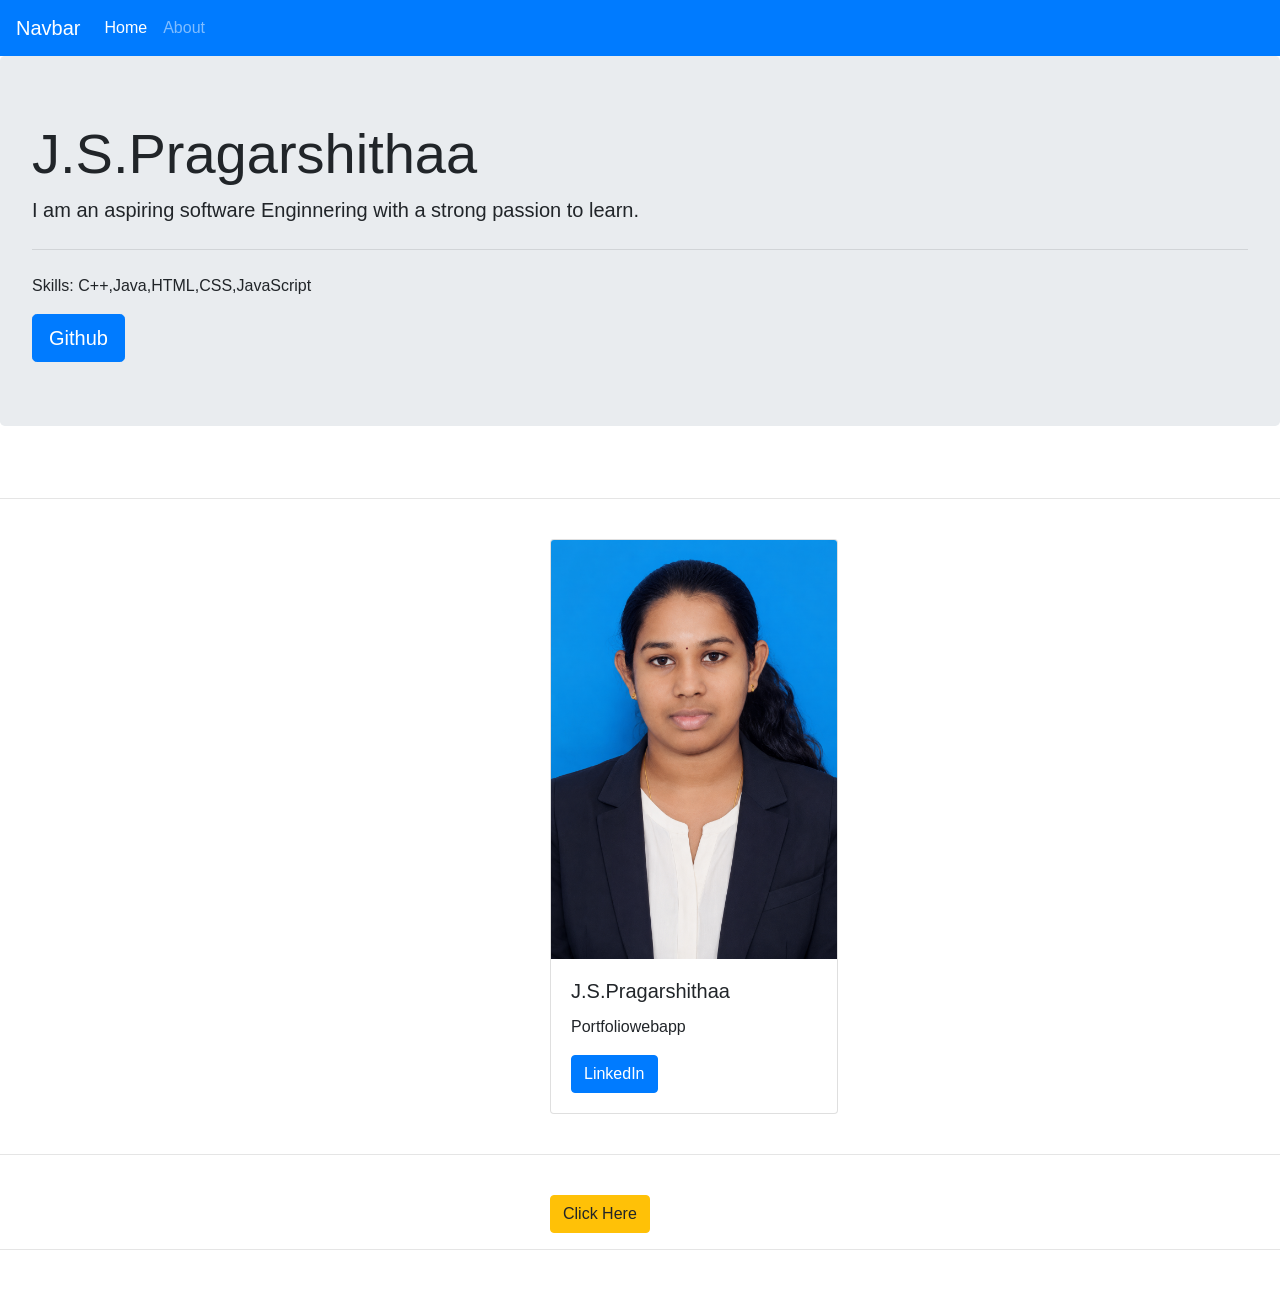
<file: index.html>
<!doctype html>
<html lang="en">

<head>
  <!-- Required meta tags -->
  <meta charset="utf-8">
  <meta name="viewport" content="width=device-width, initial-scale=1, shrink-to-fit=no">

  <!-- Bootstrap CSS -->
  <link rel="stylesheet" href="https://cdn.jsdelivr.net/npm/bootstrap@4.6.2/dist/css/bootstrap.min.css"
    integrity="sha384-xOolHFLEh07PJGoPkLv1IbcEPTNtaed2xpHsD9ESMhqIYd0nLMwNLD69Npy4HI+N" crossorigin="anonymous">

  <link rel="stylesheet" href="Styleforclaude.css">

  <title>PortfolioWebApp</title>
</head>

<body>
  <!-- navbar -->
  <nav class="navbar navbar-expand-lg navbar-dark bg-primary">
    <a class="navbar-brand" href="#">Navbar</a>
    <button class="navbar-toggler" type="button" data-toggle="collapse" data-target="#navbarSupportedContent"
      aria-controls="navbarSupportedContent" aria-expanded="false" aria-label="Toggle navigation">
      <span class="navbar-toggler-icon"></span>
    </button>

    <div class="collapse navbar-collapse" id="navbarSupportedContent">
      <ul class="navbar-nav mr-auto">
        <li class="nav-item active">
          <a class="nav-link" href="#home">Home <span class="sr-only">(current)</span></a>
        </li>
        <li class="nav-item">
          <a class="nav-link" href="#about">About</a>
        </li>
      </ul>
    </div>
  </nav>
  <!-- jumbotron -->
  <div id="home" class="jumbotron">
    <h1 class="display-4">J.S.Pragarshithaa</h1>
    <p class="lead">I am an aspiring software Enginnering with a strong passion to learn. </p>
    <hr class="my-4">
    <p>Skills: C++,Java,HTML,CSS,JavaScript </p>
    <a class="btn btn-primary btn-lg" href="https://github.com/PRAGARSHITHAA" role="button">Github</a>
  </div>
  <br>
  <hr>
  <br>
  <!-- card  -->
  <div id="about" class="card" style="width: 18rem;">
    <img src="Image.png" class="card-img-top" >
    <div class="card-body">
      <h5 class="card-title">J.S.Pragarshithaa</h5>
      <p class="card-text">Portfoliowebapp</p>
      <a href="https://www.linkedin.com/in/pragarshithaa-j-s-1847a4381/" class="btn btn-primary">LinkedIn</a>
    </div>
  </div>
  <br>
  <hr>
  <br>
  <button type="button" onclick="displayAlert()" class="btn btn-warning">Click Here</button>
  <br>
  <hr>
  <br>
  <script src="jsforclaude.js"></script>
  <!-- Optional JavaScript; choose one of the two! -->
  <!-- Option 1: jQuery and Bootstrap Bundle (includes Popper) -->
  <script src="https://cdn.jsdelivr.net/npm/jquery@3.5.1/dist/jquery.slim.min.js"
    integrity="sha384-DfXdz2htPH0lsSSs5nCTpuj/zy4C+OGpamoFVy38MVBnE+IbbVYUew+OrCXaRkfj"
    crossorigin="anonymous"></script>
  <script src="https://cdn.jsdelivr.net/npm/bootstrap@4.6.2/dist/js/bootstrap.bundle.min.js"
    integrity="sha384-Fy6S3B9q64WdZWQUiU+q4/2Lc9npb8tCaSX9FK7E8HnRr0Jz8D6OP9dO5Vg3Q9ct"
    crossorigin="anonymous"></script>

  <!-- Option 2: Separate Popper and Bootstrap JS -->
  <!--
    <script src="https://cdn.jsdelivr.net/npm/jquery@3.5.1/dist/jquery.slim.min.js" integrity="sha384-DfXdz2htPH0lsSSs5nCTpuj/zy4C+OGpamoFVy38MVBnE+IbbVYUew+OrCXaRkfj" crossorigin="anonymous"></script>
    <script src="https://cdn.jsdelivr.net/npm/popper.js@1.16.1/dist/umd/popper.min.js" integrity="sha384-9/reFTGAW83EW2RDu2S0VKaIzap3H66lZH81PoYlFhbGU+6BZp6G7niu735Sk7lN" crossorigin="anonymous"></script>
    <script src="https://cdn.jsdelivr.net/npm/bootstrap@4.6.2/dist/js/bootstrap.min.js" integrity="sha384-+sLIOodYLS7CIrQpBjl+C7nPvqq+FbNUBDunl/OZv93DB7Ln/533i8e/mZXLi/P+" crossorigin="anonymous"></script>
    -->
</body>

</html>
</file>
<file: Styleforclaude.css>
#about,button{
    margin-left: 550px;
}
</file>
